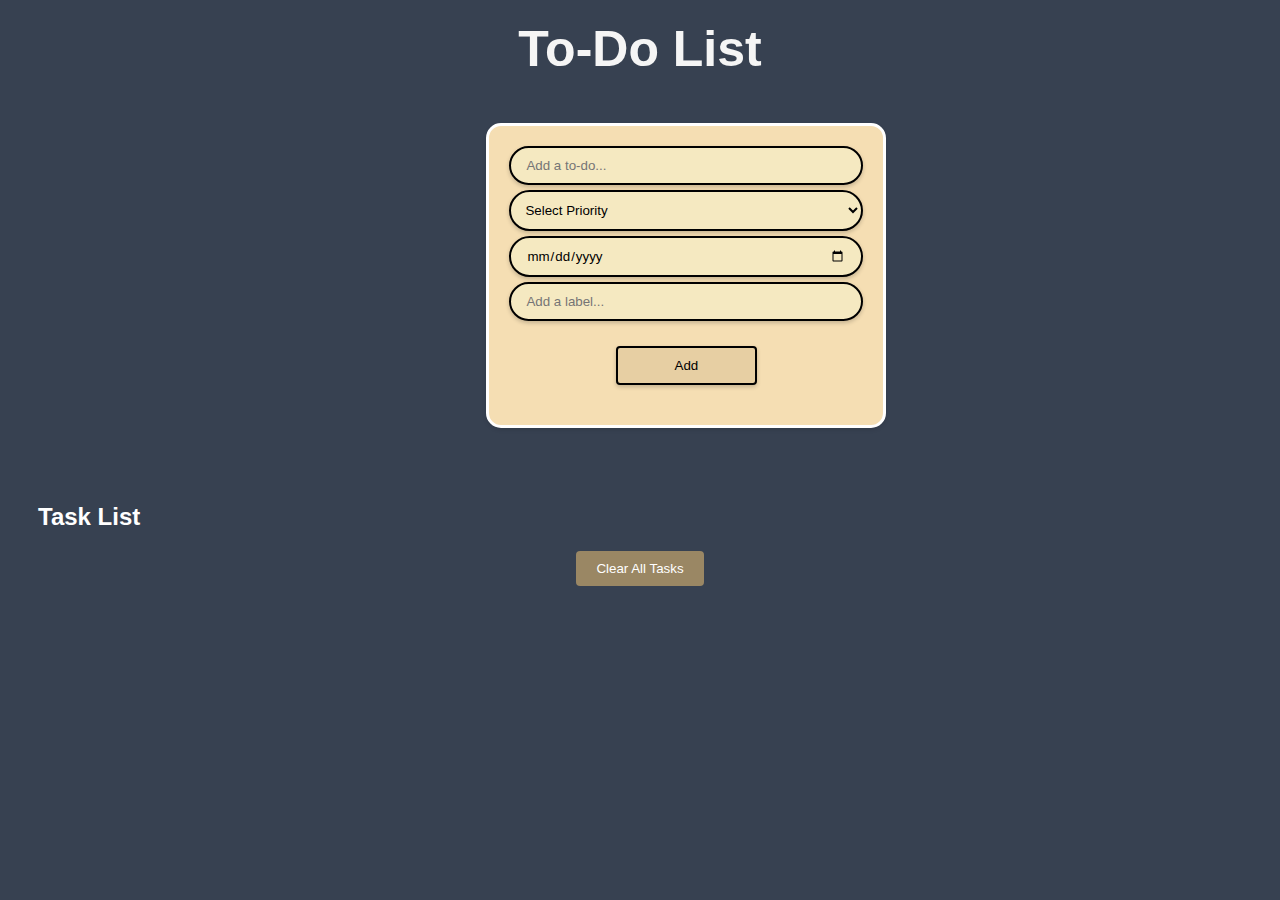
<file: Task2/index.html>
<!DOCTYPE html>
<html>
<head>
<title>To-Do List</title>
<link rel="stylesheet" type="text/css" href="style.css">
</head>
<body>
<h1>To-Do List</h1>
<form id="ToDo-List">
    <input type="text"  name ="todo-input" id="todo-input" placeholder="Add a to-do..." autocomplete="off">
    <select id="priority-select" placeholder="Set Priority">
        <option value="" disabled selected>Select Priority</option>
    <option value="low">Low </option>
    <option value="medium">Medium </option>
    <option value="high">High </option>
    </select>
    <input type="date" id="deadline-input">
    <input type="text" id="label-input" placeholder="Add a label..." autocomplete="off">
    <button type="submit">Add</button>
</form>
<h2> Task List</h2>

<ul id="taskList">
    <!-- Tasks will be dynamically added here -->
</ul>

<button id="clearTasksBtn">Clear All Tasks</button>

<script src="script.js"></script>
</body>
</html>
</file>
<file: Task2/style.css>
:root {
	--dark: #374151;
	--darker: #1F2937;
	--darkest: #111827;
	--grey: #6B7280;
	--pink: #EC4899;
	--purple: #8B5CF6;
	--light: #EEE;
}

* {
	margin: 0;
	box-sizing: border-box;
	font-family: "Fira sans", sans-serif;
}

body {
	display: flex;
	flex-direction: column;
	min-height: 100vh;
	color: #FFF;
	background-color: var(--dark);
}

header {
	padding: 2rem 1rem;
	max-width: 800px;
	width: 100%;
	margin: 1rem auto;
}

h1 {
    font-size: 50px;
    color: whitesmoke;
    text-align: center;
    margin-top: 20px;
    margin-bottom: 20px;
}

#ToDo-List {
    margin-top:25px;
    margin-bottom: 75px;
    margin-left:38%;
    width: 100%;
    max-width: 400px;
    padding: 20px;
    background-color: wheat;
    border: 3px solid;
    border-radius: 15px;
    box-shadow: 0 2px 4px rgb(0 0 0 / 10%);
    display: flex;
    flex-direction: column;
    
}

#todo-input,
#deadline-input,
#label-input {

    padding: 10px 15px;
    box-sizing: border-box;
}

label-input {
    margin: 6px 10px;
    font-weight: bold;
}

input[type="text"],
input[type="date"],
select {
    background-color: #f5e9c1;
    width: 100%;
    font-weight: 500;
    padding: 10px 10px;
    margin-bottom: 5px;
    border: 2px solid;
    border-radius: 40px;
    box-shadow: 0 2px 4px rgba(0, 0, 0, 0.2);
}

button[type="submit"] {
    justify-content: center;
    margin: 20px auto;
    width: 40%;
    padding: 10px 20px;
    background-color: #e7cfa3;
    color: rgb(0, 0, 0);
    font-weight: 500;
    border: 2px solid;
    border-radius: 4px;
    cursor: pointer;
    box-shadow: 0 2px 4px rgba(0, 0, 0, 0.2);
}

button[type="submit"]:hover,
button[type="submit"]::after {
    justify-content: center;
    margin: 20px auto;
    width: 40%;
    padding: 10px 20px;
    background-color: #9a8764;
    color: rgb(0, 0, 0);
    font-weight: 500;
    border: 2px solid;
    border-radius: 4px;
    cursor: pointer;
    box-shadow: 0 2px 4px rgba(0, 0, 0, 0.2);
}
h2{
    margin-top:0px;
    margin-left: 38px;
}
ul {
    list-style-type: none;
    padding: 0px 2rem;
}
#clearTasksBtn {
    display: block;
    margin: 20px auto;
    padding: 10px 20px;
    background-color: #9a8764;
    color: #fff;
    border: none;
    border-radius: 4px;
    cursor: pointer;
}

#clearTasksBtn:hover {
    background-color: #23527c;
}
</file>
